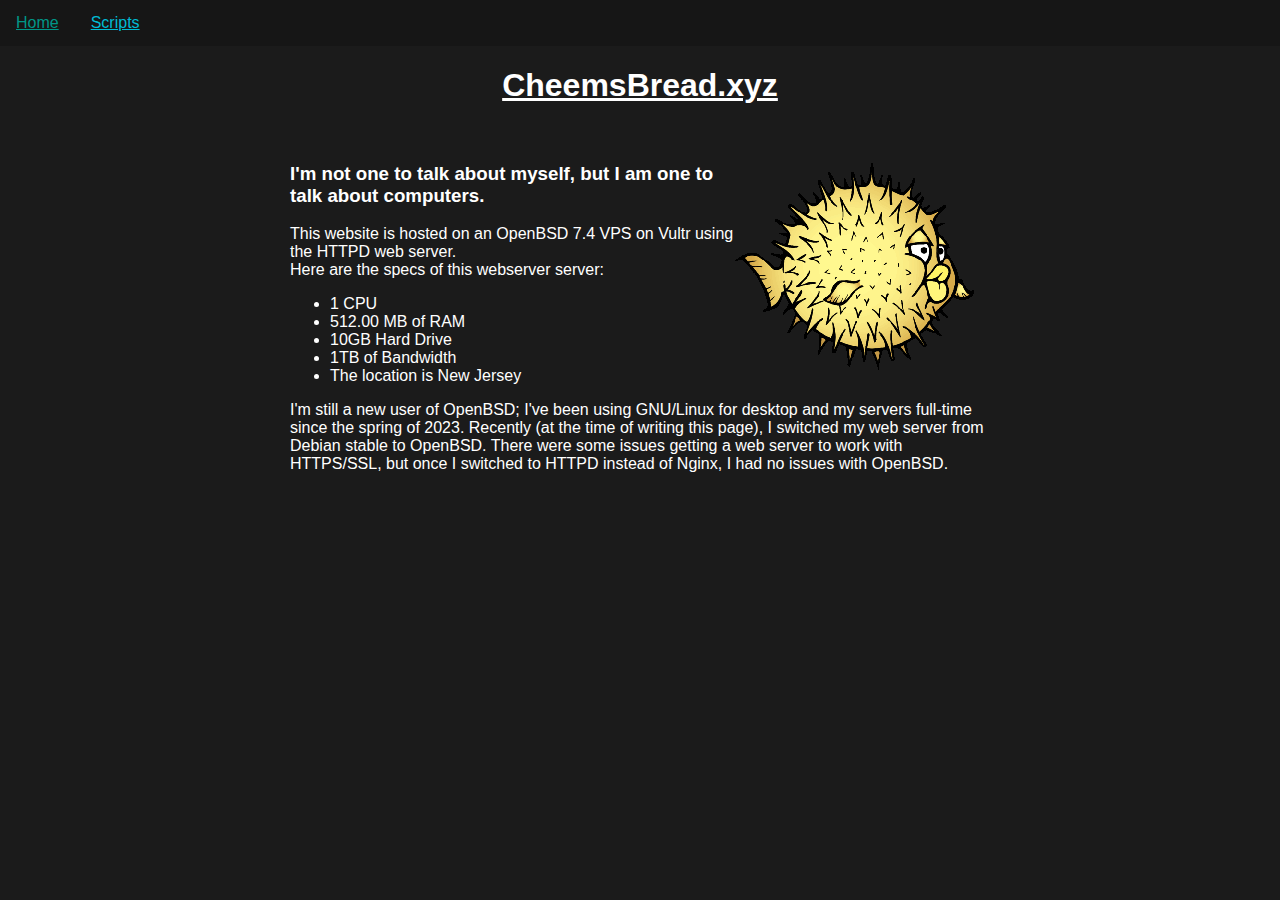
<file: index.html>
<!DOCTYPE html>
<html lang="en">
<head>
    <link rel="stylesheet" type="text/css" href="styles.css">
    <meta charset="UTF-8">
    <meta name="viewport" content="width=device-width, initial-scale=1.0">
    <link rel="icon" type="image/x-icon" href="icon.png">
    <title>Cheems Bread's webpage</title>
</head>
<body>
<!--The the navbar-->
    <div class="navbar">
        <ul>
            <li><a href="/">Home</a></li>
            <li><a href="scripts.html">Scripts</a></li>
            <!--<li><a href="about.html">About</a></li>
            <li><a href="blog.html">Blog</a></li>-->
        </ul>
    </div>

<!--The homepage-->
<h1 class="title">CheemsBread.xyz</h1>
<br>
<div class="welcomearticle">
    <img class="puffy" src="images/puffy.png">
    <article>
        <h3>I'm not one to talk about myself, but I am one to talk about computers.</h3>
        <p>This website is hosted on an OpenBSD 7.4 VPS on Vultr using the HTTPD web server.
            <br>
            Here are the specs of this webserver server:
            <ul>
                <li>1 CPU</li>
                <li>512.00 MB of RAM</li>
                <li>10GB Hard Drive</li>
                <li>1TB of Bandwidth</li>
                <li>The location is New Jersey</li>
            </ul>
            I'm still a new user of OpenBSD; I've been using GNU/Linux for desktop and my servers full-time since the spring of 2023.
            Recently (at the time of writing this page), I switched my web server from Debian stable to OpenBSD. There were some issues getting a web server to work with HTTPS/SSL, but once I switched to HTTPD instead of Nginx, I had no issues with OpenBSD.
        </p> 
    </article>    
</div>
<style>
.title {
    text-align: center;
    text-decoration: underline;
}
.welcomearticle {
    width: 700px;
    margin: 0 auto; 
}

.puffy {
    float: right;
    padding-right: 15px;
}

</style>
</body>
</html>
</file>
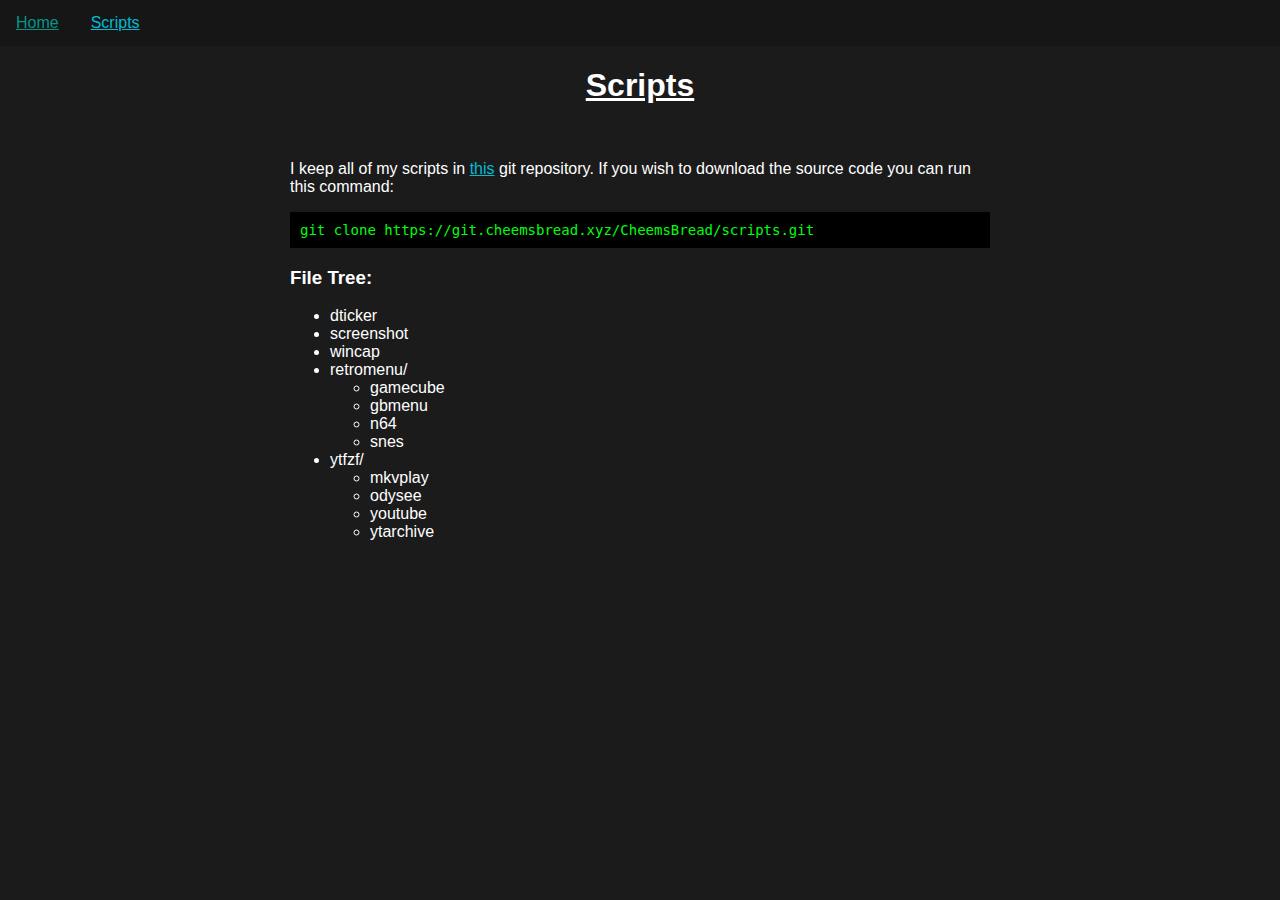
<file: scripts.html>
<!DOCTYPE html>
<html lang="en">
<head>
    <link rel="stylesheet" type="text/css" href="styles.css">
    <meta charset="UTF-8">
    <meta name="viewport" content="width=device-width, initial-scale=1.0">
    <link rel="icon" type="image/x-icon" href="icon.png">
    <title>Cheems Bread's scripts</title>
</head>
<body>
<!--The the navbar-->
    <div class="navbar">
        <ul>
            <li><a href="/">Home</a></li>
            <li><a href="scripts.html">Scripts</a></li>
        </ul>
    </div>

<!--The homepage-->
<h1 class="title">Scripts</h1>
<br>
<div class="scripts">
    <article>
        <p>
            I keep all of my scripts in <a href="https://git.cheemsbread.xyz/CheemsBread/scripts">this</a> git repository. If you wish to download the source code you can run this command: <br>
           <pre><code>git clone https://git.cheemsbread.xyz/CheemsBread/scripts.git</code></pre>
        </p> 

        <!--NOTE: Link to source code on server-->
        <h3>File Tree:</h3>
            <ul>
              <li>dticker</li>
              <li>screenshot</li>
              <li>wincap</li> 
              <li>retromenu/
                <ul>
                  <li>gamecube</li>
                  <li>gbmenu</li>
                  <li>n64</li>
                  <li>snes</li>
                </ul>
              </li>
              <li>ytfzf/
                <ul>
                  <li>mkvplay</li>
                  <li>odysee</li>
                  <li>youtube</li>
                  <li>ytarchive</li>
                </ul>
              </li>
            </ul>
    </article>    
</div>
<style>
.title {
    text-align: center;
    text-decoration: underline;
}
.scripts {
    width: 700px;
    margin: 0 auto; 
}

pre {
  box-sizing: border-box;
  font-size: 14px;
  width: 100%; padding: 10px;
  overflow: auto;
  color: #00ff0a; background: #000;
}
</style>
</style>
</body>
</html>
</file>
<file: styles.css>
body {
    background-color: #1b1b1b;
    color: white;
    font-family: Arial, sans-serif;
    margin: 0; /* Remove default body margin */
}

.navbar {
    background-color: #161616; /* Dark blue background */
    overflow: hidden;
    margin: 0; /* Remove default margin */
}

.navbar ul {
    list-style-type: none;
    padding: 0;
    margin: 0;
}

.navbar li {
    float: left;
    margin: 0; /* Remove default margin */
}

.navbar li a {
    display: block;
    text-align: center;
    padding: 14px 16px;
}

a {
  color: #00bcd4;
}

a:hover {
  color: #009688;
}

a:visited {
  color: #008395;
}
</file>
